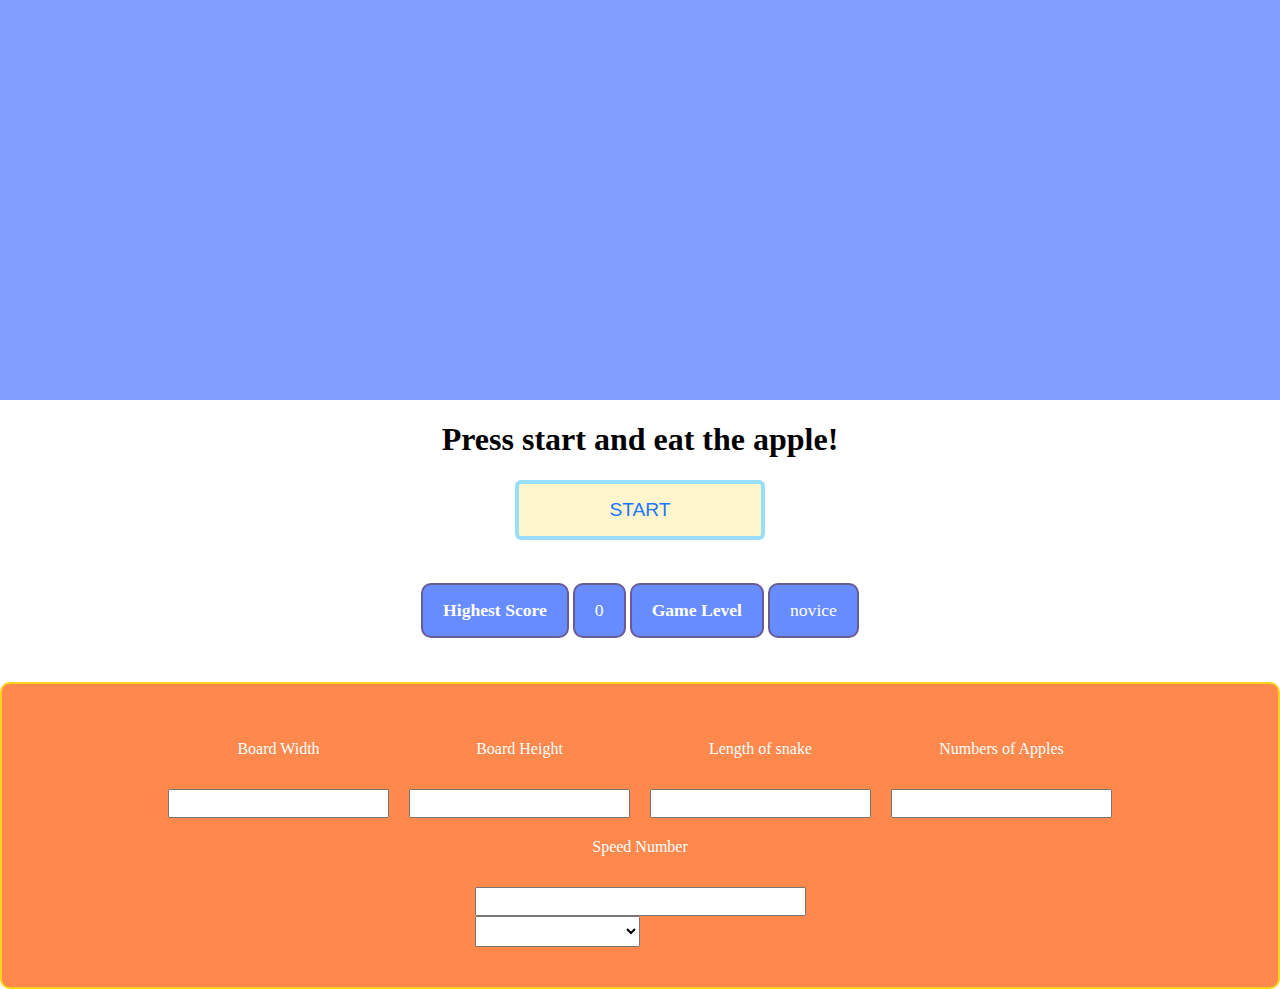
<file: SnakeProject/index.html>
<html>
<head>
  <meta charset='utf-8' />
  <link rel="stylesheet" href="style.css">
</head>

<body>
  <div id="wrapper">
    <div class='game'>
      <canvas id='mycanvas'>
      </canvas>
    </div>

    <div id="textAndButton">
      <h1>Press start and eat the apple!</h1>
      <button id='btn'>START</button>
    </div>


    <div id="allSimulations">
      <h4 class="otions">Highest Score</h4>
      <div id="highestScore" class="otions"></div>

      <h4 class="otions">Game Level</h4>
      <div id="gameLevel" class="otions"></div>
    </div>
    <br>

    <div id="inputs">
      <div id="inner-inputs">


        <div>
          <p>Board Width</p>
          <input type="text" id="boardWidth" onkeyup="myWidth()">
        </div>
        <div>
            <p>Board Height</p>
          <input type="text" id="boardHeight" onkeyup="myHeight()">
        </div>
        <div>
            <p>Length of snake</p>
          <input type="text" id="snakeLength" onkeyup="myLength()">
        </div>
        <div>
            <p>Numbers of Apples</p>
          <input type="text" id="appleNumbers" onkeyup="myNumbers()">
        </div>

        <br>
        <div id="speed">Speed Number</p>
          <input type="text" id="speedNumber" onkeyup="mySpeed()">

          <select name="levels" form="levelsForm" onchange="myLevel()" id="level">
            <option value="doNotWork" disabled selected></option>
            <option value="novice">Novice</option>
            <option value="medium">Medium</option>
            <option value="hard">Hard</option>
          </select>
        </div>

      </div>
    </div>
  </div>

<script src="snakeClass.js"></script>
<script src="appleClass.js"></script>
<script src="drawModule.js"></script>
<script src="inputs.js"></script>
<script src="stats.js"></script>


</body>

</html>
</file>
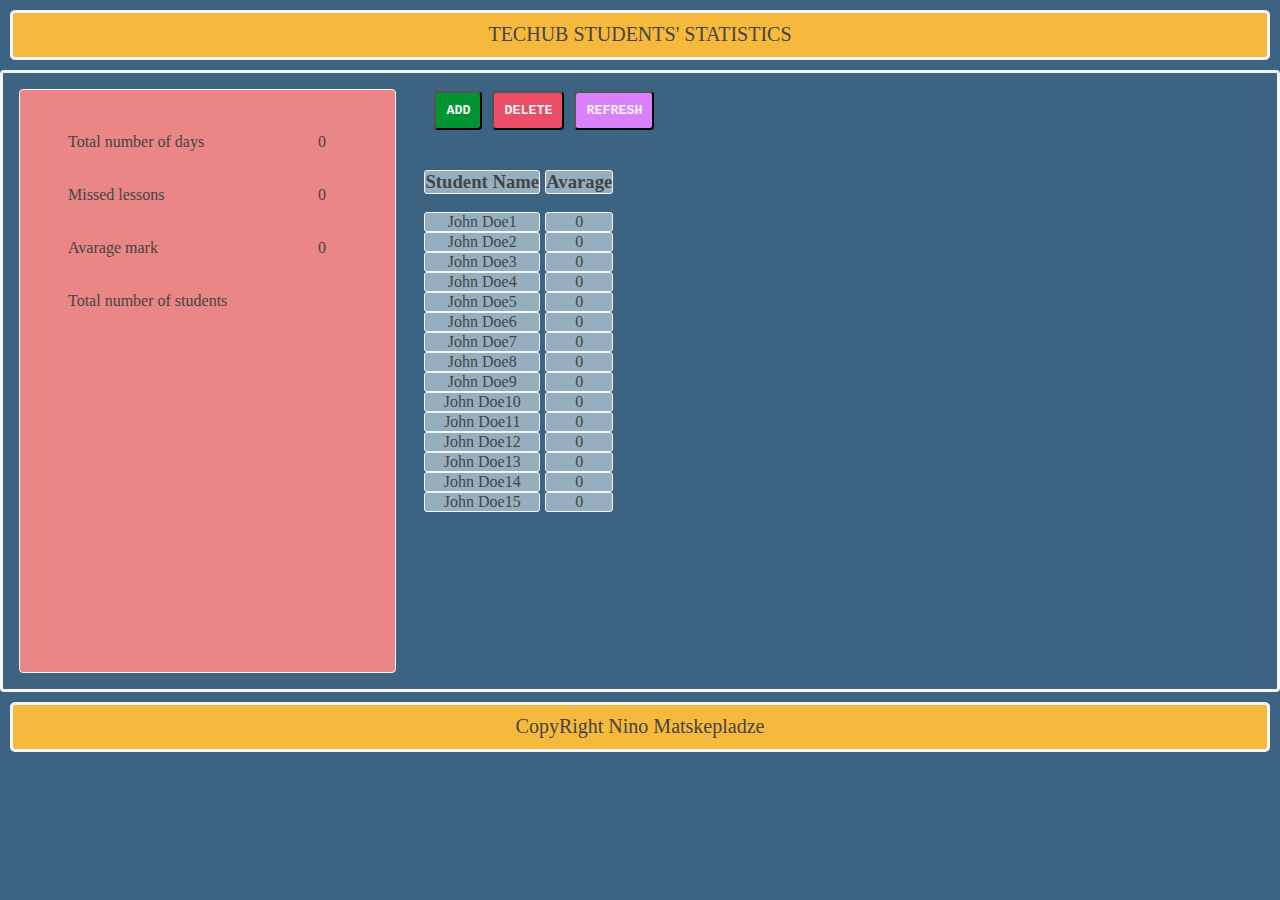
<file: Project/07.html>
<!DOCTYPE html>
<html>
  <head>
    <meta charset=utf-8 />
    <title>Student Management System</title>
    <link rel="stylesheet" href="07.css">
  </head>

  <body class="vbox wrapper">

    <header>TECHUB STUDENTS' STATISTICS</header>

    <article class="hbox wrapper">

      <div class="leftSide">
            <div class="block1">
               <ul>
                <li class="block1-a">Total number of days</li>
                <li class="block1-b">Missed lessons</li>
                <li class="block1-c">Avarage mark</li>
                <li class="block1-d">Total number of students</li>
                </ul>
              </div>

            <div class="block2">
              <ul>
                <li class="block2-a" id="numberOfDays">0</li>
                <li class="block2-b" id="missedLessons">0</li>
                <li class="block2-c" id="avarageMark">0</li>
                <li class="block2-d" id="numberOfStudents"></li>
              </ul>
            </div>
      </div>

      <div class="studTable">
        <div class="buttonsWrapper">
          <button onclick="addDay()" class="addColumn"><b>Add</b></button>
          <button onclick="remove1()" class="deleteColumn"><b>Delete</b></button>
          <button  class="refresh"><b>Refresh</b></button>
        </div>
        <div class="column">
          <div class="nameCol" id="names">
           <h3 class="JD" >Student Name</h3>
              <div class="JD1">John Doe1</div>
              <div class="JD2">John Doe2</div>
              <div class="JD3">John Doe3</div>
              <div class="JD4">John Doe4</div>
              <div class="JD5">John Doe5</div>
              <div class="JD6">John Doe6</div>
              <div class="JD7">John Doe7</div>
              <div class="JD8">John Doe8</div>
              <div class="JD9">John Doe9</div>
              <div class="JD10">John Doe10</div>
              <div class="JD11">John Doe11</div>
              <div class="JD12">John Doe12</div>
              <div class="JD13">John Doe13</div>
              <div class="JD14">John Doe14</div>
              <div class="JD15">John Doe15</div>
          </div>
          <div class="avarageCol">
          <h3 class="JD">Avarage</h3>
              <div class="JD1" id='JD1'> 0 </div>
              <div class="JD2"> 0 </div>
              <div class="JD3"> 0 </div>
              <div class="JD4"> 0 </div>
              <div class="JD5"> 0 </div>
              <div class="JD6"> 0 </div>
              <div class="JD7"> 0 </div>
              <div class="JD8"> 0 </div>
              <div class="JD9"> 0 </div>
              <div class="JD10"> 0 </div>
              <div class="JD11"> 0 </div>
              <div class="JD12"> 0 </div>
              <div class="JD13"> 0 </div>
              <div class="JD14"> 0 </div>
              <div class="JD15"> 0 </div>
          </div>
          </div>
        </div>
      </article>

      <footer style="width:100%">CopyRight Nino Matskepladze</footer>

    <script src="07.js"></script>
  </body>
</html>
</file>
<file: SnakeProject/style.css>
body {
    margin: 0;
    padding: 0;
    font-family: Comic Sans MS, Comic Sans, cursive;
}
#wrapper {
    display: flex;
    flex-flow: row wrap;
    text-align: center;
    align-items: center;
}
#textAndButton {
    width: 100%;
}
#allSimulations {
    width: 100%;
    margin: 20px auto;
}
#btn{
    font-size: 1.2em;
    color: #1a75ff;
    text-transform: uppercase;
    background: #fff5cc;
    padding: 15px 90px;
    border: 4px solid #99ddff;
    border-radius: 6px;
}
#btn:hover {
    color:#fff;
    background:#ffd11a;
    transition: all 0.4s ease 0s;

    }
#inputs {
    min-width : 60%;
    min-height: 200px;
    margin: 0 auto;
    background-color:  #ff884d;
    border: 2px solid  #ffd11a;
    border-radius: 10px;

}
#inner-inputs {
    display: flex;
    flex-direction: row;
    flex-wrap: wrap;
    align-items: flex-start;
    justify-content: center;
    margin: 30px auto;
}
#inner-inputs div {
    padding: 5px;
    margin: 5px;
    color: #fff;
}

.game { 
    background: #809fff;
    width: 100%;
    height: auto;
}   
.otions {
    display: inline-block;  
    padding: 15px 20px;
    background-color: #668cff;
    border: 2px solid #6b5b95;
    border-radius: 10px;
    color: #fff;
    font-size: 1.1em;
}
input {
    margin-top: 15px;
    padding: 5px 20px;
}
select {
    padding: 6px 20px;    
}
#speed input{
    float: left;
    width: 100%;
}
#speed select {
    float: left;
    width: 50%;
}
</file>
<file: Project/07.css>
*, *:before, *:after {
    box-sizing: border-box;
}
header, footer, article, .leftSide {
    border: 3px solid whitesmoke;
    padding: 0.5em;
    margin: 0.5em;
    border-radius: 0.25em;
}
header, footer {
    font-size: 20px;
    text-align: center;
    height: 50px;
    background-color: #f6b93b;
}
html, body, .wrapper {
    margin: 0;
    width: 100%;
    font-family: 'Comic Sans MS';
    background-color: #3c6382;
    color: #444;
    display: flex;
}
header {
    width: 100%;
}
.footer{
    align-self: flex-end;
    width: 100%;
}
.vbox {
    display: flex;
    flex-flow: row wrap;
}
.hbox {
    display: flex;
    flex-direction: row;
    justify-content: space-between;
    align-content: flex-start; 
}

/* Statistics style */
.leftSide{
    border: 1px solid whitesmoke;
    display: flex;
    flex-flow: row wrap;
    background-color: #ea8685;
    min-width: 30%;
}
ul li {
    list-style: none;
}

/* Students' info style */
.block1{
    /* text-align: left; */
    /* flex-direction: column; */
}
.block2{
    /* text-align: center; */
    /* flex-direction: column;  */
}
.block1-a, .block1-b, .block1-c, .block1-d{
    width: 200px;
    margin-top: 35px;
    margin-right: 10px;
}
.block2-a, .block2-b, .block2-c, .block2-d{
    margin-top: 35px;
    margin-right: 10px;
}
.studTable {
    -moz-box-sizing: border-box;
    -webkit-box-sizing: border-box;
    box-sizing: border-box;
    width: 70%;
    min-height: 600px;
    margin-left: 20px;
    /* display: flex;
    flex-flow: row wrap; */
    /* justify-content: flex-start;
    align-content: center; */
}
.column{
    display: flex;
    flex-flow: row nowrap;
    /* float: left; */
    margin-top:21px;
    margin-right: 14px;
    border: whitesmoke;
}
.nameCol{
    flex-direction: column;
}
.avarageCol{
    flex-direction: column;
}
.JD,
.JD1, .JD2, .JD3, .JD4, .JD5,
.JD6, .JD7, .JD8, .JD9, .JD10,
.JD11, .JD12, .JD13, .JD14, .JD15{
    text-align: center;
    border:1px solid whitesmoke;
    border-radius: 3px;
    background-color: #95afc0;
    margin-right: 5px;
}


/* Button style */
.buttonsWrapper {
    display: flex;
    flex-flow: row wrap;
    margin-top: 10px;
}
.buttonsWrapper button {
    margin-left: 10px;
}
button{
    font-family: 'Courier';
    text-transform: uppercase;
    color: whitesmoke;
    padding: 10px;
    border-radius: 4px;
    display: inline-block;
}
.addColumn{
    background: #009432;
}
.deleteColumn{
    background: #ED4C67
}
.refresh{
    background: #D980FA;
}
button:hover {
    color: grey;
    background: #f6b93b;
    border-color: #f6b93b; 
    transition: all 0.4s ease 0s;
}

/* Responsive */
@media screen and (max-width: 800px) {
.hbox {
    flex-direction: column;
}
.leftSide, .studTable, footer {
    width: 100%;
}  
}

    
.evalcol{
  flex-direction: column;
    width:inherit;

}

.day {
  flex-direction: column;
}
.JD,
.JD1, .JD2, .JD3, .JD4, .JD5,
.JD6, .JD7, .JD8, .JD9, .JD10,
.JD11, .JD12, .JD13, .JD14, .JD15,  .evalcolh3{
    text-align: center;
    border:1px solid whitesmoke;
    border-radius: 3px;
    background-color: #95afc0;
    margin-right: 5px;
}
button{
    font-family: 'Courier';
    text-transform: uppercase;
    color: whitesmoke;
    padding: 10px;
    border-radius: 4px;
    display: inline-block;
}
.addColumn{
    background: #009432;
}
.deleteColumn{
    background: #ED4C67
}
.refresh{
    background: #D980FA;
}
button:hover {
    color: grey;
    background: #f6b93b;
    border-color: #f6b93b;
    transition: all 0.4s ease 0s;
}
.evalcol {
    width:80px !important;
    margin-left: 5px;
    text-align: center;
    overflow: hidden;
}
[class^="gradecol"]
 {
  height:21px;
  width:inherit;
  margin-top: 4px;
  border:1px solid whitesmoke !important;
  border-radius: 3px;
  transition: 0.2s ease;
  background: tomato;


}
[class^="gradecol"]:hover {
  cursor:pointer;
}
[class^="gradecol"]:active {
  box-shadow: 2px 2px 2px gray,-2px -2px 2px gray;
  opacity: 0.8;
  
 }
.evalcolh3 {margin-bottom:15px;
  height:28px;
  width: inherit;
}
.notempty{
    background: green !important
    
    
}
</file>
